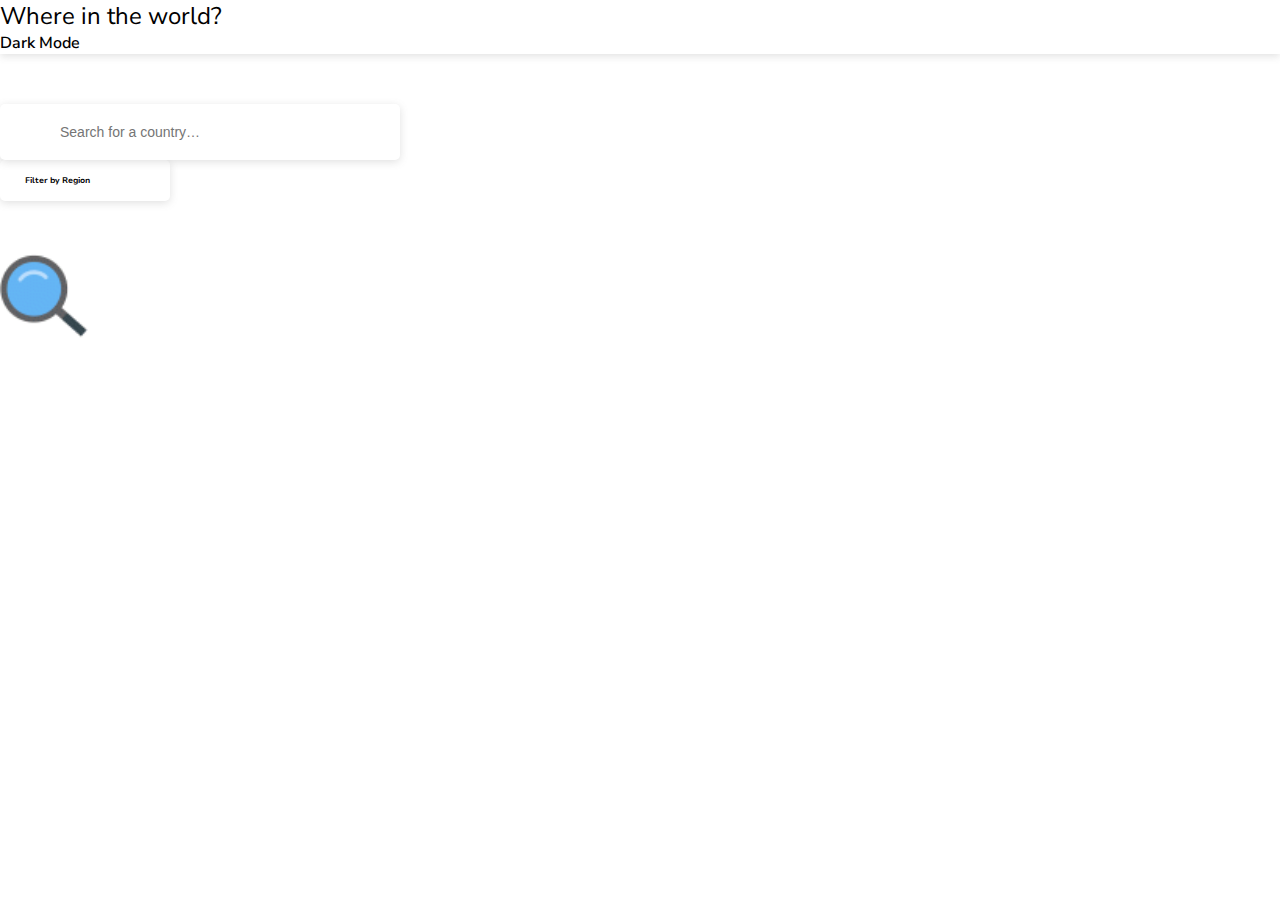
<file: index.html>
<!DOCTYPE html>
<html lang="en">

<head>
    <meta charset="UTF-8">
    <meta http-equiv="X-UA-Compatible" content="IE=edge">
    <meta name="viewport" content="width=device-width, initial-scale=1.0">
    <link rel="preconnect" href="https://fonts.googleapis.com">
    <link rel="preconnect" href="https://fonts.gstatic.com" crossorigin>
    <link href="https://fonts.googleapis.com/css2?family=Nunito+Sans&display=swap" rel="stylesheet">
    <link href="https://cdn.jsdelivr.net/npm/bootstrap@5.3.0-alpha1/dist/css/bootstrap.min.css" rel="stylesheet"
        integrity="sha384-GLhlTQ8iRABdZLl6O3oVMWSktQOp6b7In1Zl3/Jr59b6EGGoI1aFkw7cmDA6j6gD" crossorigin="anonymous">
    <link rel="stylesheet" href="https://cdnjs.cloudflare.com/ajax/libs/font-awesome/6.3.0/css/all.min.css"
        integrity="sha512-SzlrxWUlpfuzQ+pcUCosxcglQRNAq/DZjVsC0lE40xsADsfeQoEypE+enwcOiGjk/bSuGGKHEyjSoQ1zVisanQ=="
        crossorigin="anonymous" referrerpolicy="no-referrer" />
    <link rel="stylesheet" href="./style/style.css">
    <title>Country App</title>
</head>

<body>
    <header class="py-3 header_area">
        <div class="container h-100">
            <div class="row justify-content-between align-items-center">
                <div class="col-lg-6 col-md-4 col-sm-6">
                    <a class="navbar-brand fw-bold page-name" href="./index.html">Where in the world?</a>
                </div>
                <div class="col-lg-6 col-md-4 col-sm-6 d-flex justify-content-end align-items-center mode_area">
                    <i class="fa-regular fa-moon mode-icon mx-3"></i>
                    <i style="display: none; color: yellow;" class="fa-regular fa-sun mode-icon mx-3"></i>
                    <p class="my-0 modeDarkOrLight">Dark Mode</p>
                </div>
            </div>
        </div>
    </header>

    <main class="main_area">
        <section class="search-and-filter-area">
            <div class="container">
                <div class="row justify-content-lg-between justify-content-md-center justify-content-sm-center gap-5">
                    <div class="col-lg-6 search_area d-flex">
                        <i class="fa-solid fa-magnifying-glass search-icon"></i>
                        <input placeholder="Search for a country…" class="search-input" type="search">
                    </div>
                    <div class="col-lg-6 filter-dropdown">
                        <h5 class="m-0">Filter by Region</h5>
                        <i class="fa-solid fa-chevron-down"></i>
                    </div>
                </div>
            </div>
        </section>

        <section class="country_card_area">
            <div class="container">
                <div class="row card-area justify-content-md-center justify-content-sm-center">

                </div>
            </div>
        </section>
    </main>

    <script src="./main.js"></script>
</body>
</html>
</file>
<file: style/style.css>
* {
    margin: 0;
    padding: 0;
    box-sizing: border-box;
}

html {
    font-family: 'Nunito Sans', sans-serif;
    font-size: 10px;
}

/* Header Area */
.header_area {
    background-color: white;
    box-shadow: rgba(99, 99, 99, 0.2) 0px 2px 8px 0px;
}

.page-name {
    font-size: 2.4rem;
}

.modeDarkOrLight {
    font-size: 1.6rem;
    font-weight: 600;
}

.mode-icon {
    margin-top: 1px;
    font-size: 1.6rem;
}

.mode_area {
    cursor: pointer;
}

/* Main Area */
/* Search and Filter */

.main_area {
    margin-top: 5rem;
}

.search-input {
    width: 400px;
    padding: 2rem 6rem;
    box-shadow: rgba(99, 99, 99, 0.2) 0px 2px 8px 0px;
    border: 0;
    border-radius: 5px;
    font-size: 14px;
}

.search_area {
    position: relative;
}

.search-icon {
    position: absolute;
    z-index: 10;
    left: 34px;
    top: 24px;
    font-size: 1.6rem;
    color: gray;
}

.search-input::-ms-clear {
    width: 0;
    height: 0;
}

.filter-dropdown {
    display: flex;
    justify-content: space-between;
    align-items: center;
    width: 170px;
    padding: 1.5rem 2.5rem;
    box-shadow: rgba(99, 99, 99, 0.2) 0px 2px 8px 0px;
    border-radius: 5px;
    font-weight: 400;
    background-color: white;
    cursor: pointer;
}

/* Country Card Area */

a {
    color: black;
    text-decoration: none;
}

.country_card_area {
    margin-top: 5rem;
}

.country-name {
    font-weight: 600;
    font-size: 18px;
    line-height: 26px;
}

.country_abouts {
    list-style-type: none;
    padding: 0;
    font-weight: 300;
    font-size: 14px;
    line-height: 16px;
}

.my-css-card {
    max-height: 336px;
    height: 100%;
    border: 0;
    box-shadow: rgba(99, 99, 99, 0.2) 0px 2px 8px 0px;
    cursor: pointer;
}

.images {
    max-height: 160px;
    height: 100%;
}

.modeDark {
    color: white;
    background-color: #2B3844;
}

.modeDark::-webkit-input-placeholder {
    color: white;
}

.mainDark {
    color: white;
    background-color: #202C36;
}



@media (max-width: 576px) {
    .search-input {
        padding: 2rem 5rem;
    }
}


/* Detail Page */

.details-page-main {
    margin-top: 5rem;
}

.backToHomePage {
    border: 1px solid;
    box-shadow: rgba(0, 0, 0, 0.24) 0px 3px 8px;
    padding: 1rem;
    font-weight: 300;
    font-size: 16px;
    line-height: 20px;
}

.detail-flag-and-countryAbout {
    margin-top: 5rem;
}

.country-Name {
    margin-bottom: 2rem;
    font-weight: 800;
    font-size: 26px;
    line-height: 44px;
}

.ulDetail {
    list-style-type: none;
    padding: 0;
}

.ulList-area {
    display: flex;
    gap: 10rem;
    font-weight: 400;
    font-size: 14px;
    line-height: 32px;
}

.border-area {
    display: flex;
    font-weight: 400;
    font-size: 16px;
    line-height: 24px;
}

.borderUl .border {
    margin-left: 0.5rem;
    padding: 0.3rem 2rem;
}

@media (max-width: 576px) {
    .ulList-area {
        flex-direction: column;
        margin: 1rem 0;
    }

    .border-area {
        flex-direction: column;
        margin: 1rem 0;
        gap: 1rem;
    }

    .country-name {
        margin: 1rem 0;
    }
    .backToHomePage {
        display: flex;
        justify-content: center;
        align-items: center;
        gap: 5px;
        text-align: center;
        padding: 0.5rem 4rem;
        margin: 1rem;
    }
}
</file>
